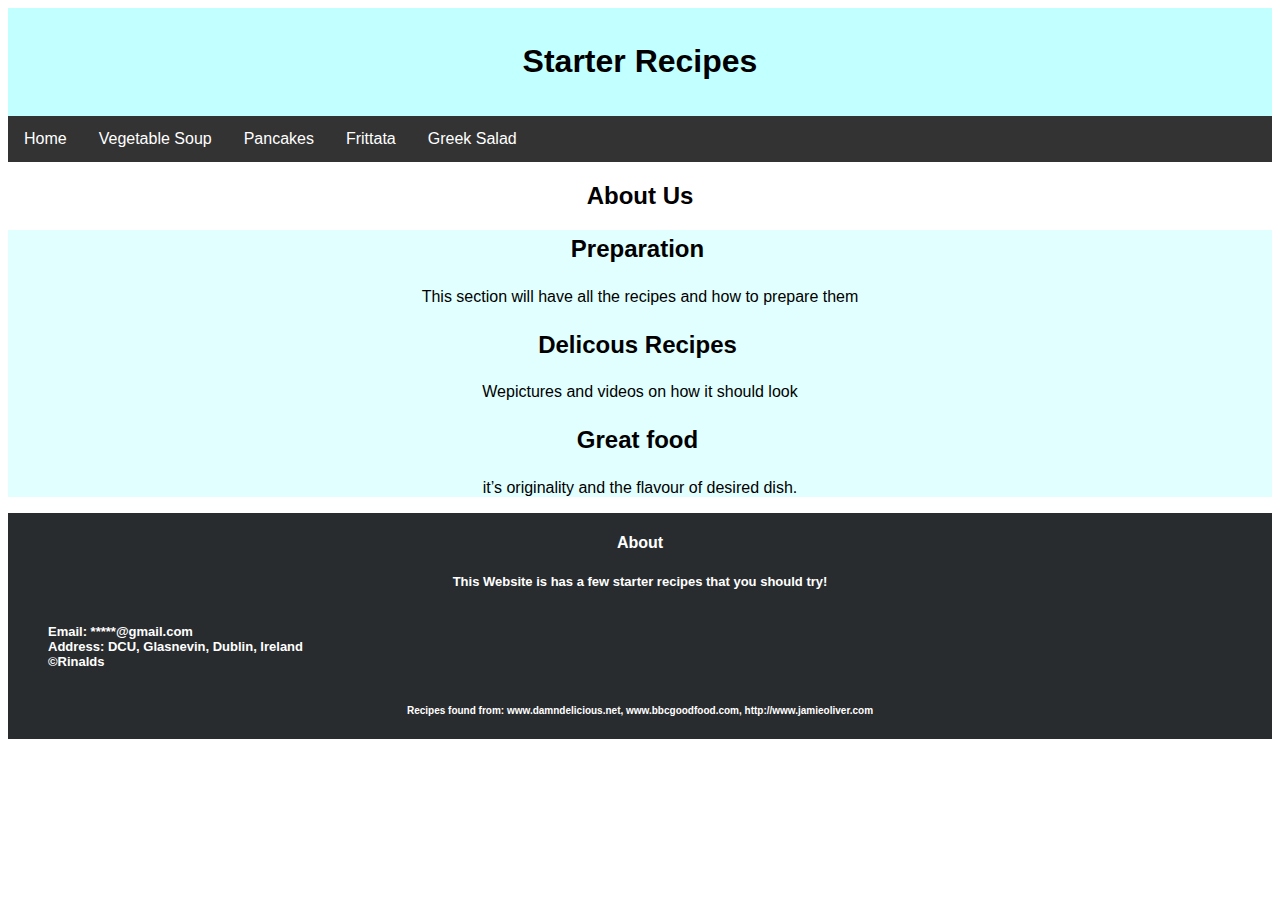
<file: index.html>
<!DOCTYPE html>

<html lang="en-gb">
    
    <head>
    <meta charset="utf-8">
    <title>Recipes</title>
    <link rel="stylesheet" type="text/css" href="./Style/style.css"/>
    </head>
             

    <body>
    <div class="container">
        <div class="title">
            <h1>Starter Recipes</h1>
        </div>
                 
    <div class="nav">
        <ul>
            <li><a href="./index.html">Home</a></li>
            <li><a href="./VegetableSoup/index.html">Vegetable Soup</a></li>
            <li><a href="./Pancakes/index.html">Pancakes</a></li>
            <li><a href="./Friattata/index.html">Frittata</a></li>
            <li><a href="./GreekSalad/index.html">Greek Salad</a></li>
        </ul>
	</div>
    

<div class="Recipetitle">
	        <h2>About Us</h2>

</div>

<div class="content">
            <div class="row">
                <div class="column">
                    <h2>Preparation</h2>
                    <p>This section will have all the recipes and how to prepare them</p>
                </div>
                <div class="column">
                    <h2>Delicous Recipes</h2>
                    <p>Wepictures and videos on how it should look</p>
                </div>
                <div class="column">
                    <h2>Great food</h2>
                    <p>it’s originality and the flavour of desired dish.</p>
                </div>
            </div>
        </div>








    <footer>
        <div class="container">

                <div class="footer-contacts">

                    <h4>About</h4>
                    <h5>This Website is has a few starter recipes that you should try!</h5>

                    
                    <ul>
                        <li>Email: *****@gmail.com</li>
                        <li>Address: DCU, Glasnevin, Dublin, Ireland</li>
                        <li>©Rinalds</li>
                    </ul>

                    <h6>Recipes found from: www.damndelicious.net, www.bbcgoodfood.com, http://www.jamieoliver.com</h6>
                    
                </div>
            


           
            </div>
        </div>
    </footer>


    </div> 
    </body>
</html>
</file>
<file: Style/style.css>
body{
    background-color: white;
    font-family: Helvetica, Garamond, sans-serif;
}

.container {
    background-size: 900px;
}
.Recipetitle{
    text-align: center;
}
.title {
    display: block;
    color: black;
    /* background-image: "PLACE IMAGE NAME HERE";*/
    background-color: #C2FFFF;
    background-position: right;
    text-align: center;
    padding: 14px 16px;
    text-decoration: none;
}
.nav ul {
    list-style-type: none;
    margin: 0;
    padding: 0;
    overflow: hidden;
    background-color: #333;
}
.nav li {
    float: left;
}
.nav li a {
    display: block;
    color: white;
    text-align: center;
    padding: 14px 16px;
    text-decoration: none;
}
.intro p{
    text-align: center;
    border-left: 3px solid #333;
    border-right: 3px solid #333;
    background-color: #C5EAB2;

}


.ingredients{
    float: right;
    clear: left;
    text-align: center;
    padding: 50px;
	list-style-type: none;
    line-height: 2;
    background-color: #E1FFFF;
}

.ingredients ul{
    list-style-type: none;
}
h3{
    font-size: 1.5rem;
    text-align: center;
}

.steps {
    padding:20px;
    overflow: auto;
    background-color: #E1FFFF;
}	

.info {
    padding: 50px;
    margin: 15px;
    float: right;
    background-color: #E1FFFF;
}
.info h3{
    text-align: center;
    font-size: 1.5rem;
}
.info p{
	font-weight: bold;
	color: black;
}

.info ul li{
    list-style-type: none;
}

.image img {
    width: 40%;
    float: left;
    padding-right: 40px;
    padding-bottom: 10px;
    width: 400px;
}

.nav ul a:hover{
    color: grey;
}

.content{
    text-align: center;
    background-color:#E1FFFF;

}

.row h2{
    text-align: center;
    padding: 5px 60px 5px 60px;
    margin-right: 5px;
}




footer{

    overflow: auto;
    background-color:#292c2f;
    box-sizing:border-box;width:100%;
    text-align:left;
    font:700 16px sans-serif;
    bottom:0;
    color:#fff
}

.footer-contacts ul{
    display:inline-block;
    color:#fff;
    list-style: none;
    vertical-align:middle;
    font-size: 13px;
}

.footer-contacts h4{
    text-align: center;
}
.footer-contacts h5{
    text-align: center;
    font-size: 13px;
}
.footer-contacts h6{
    text-align: center;
    font-size: 10px;
}
</file>
